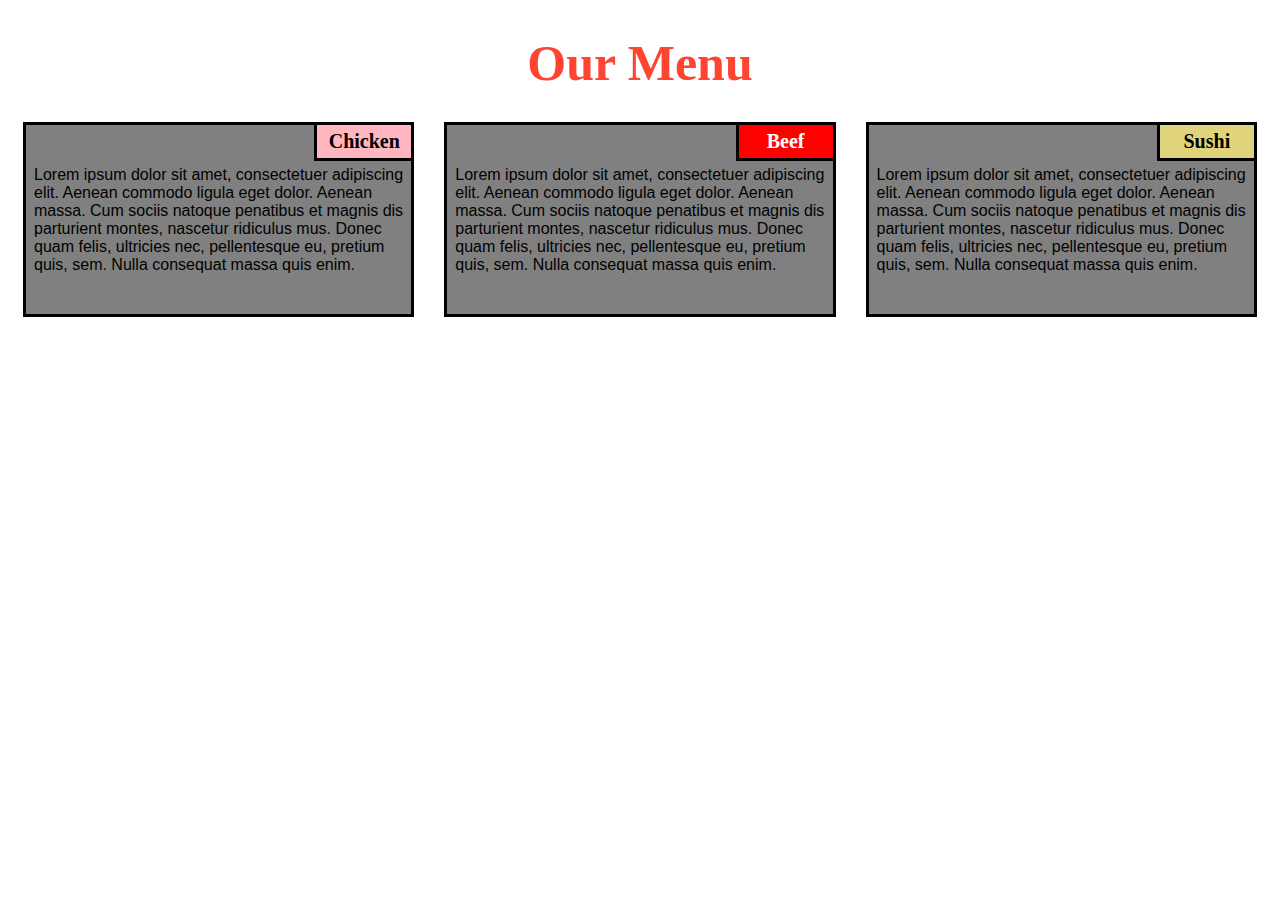
<file: module2-solution/index.html>
<!DOCTYPE html>
<html>

<head>
    <meta charset="utf-8">
    <title>Module2-solution</title>
</head>
<link rel="stylesheet" type="text/css" href="css/style.css">

<body>
    <h1>Our Menu</h1>
    <section class="column-lg-4 colmn-md-6 colmn-sm-12">
        <div>
            <p class="sub1">Chicken</p>
            <p class="content">
                Lorem ipsum dolor sit amet, consectetuer adipiscing elit. Aenean commodo ligula eget dolor. Aenean massa. Cum sociis natoque penatibus et magnis dis parturient montes, nascetur ridiculus mus. Donec quam felis, ultricies nec, pellentesque eu, pretium quis, sem. Nulla consequat massa quis enim.
            </p>
        </div>
    </section>
    <section class="column-lg-4 colmn-md-6 colmn-sm-12">
        <div>
            <p class="sub2">Beef</p>
            <p class="content">
                Lorem ipsum dolor sit amet, consectetuer adipiscing elit. Aenean commodo ligula eget dolor. Aenean massa. Cum sociis natoque penatibus et magnis dis parturient montes, nascetur ridiculus mus. Donec quam felis, ultricies nec, pellentesque eu, pretium quis, sem. Nulla consequat massa quis enim.
        </div>
    </section>
    <section class="column-lg-4 colmn-md-12 colmn-sm-12">
        <div>
            <p class="sub3">Sushi</p>
            <p class="content">
                Lorem ipsum dolor sit amet, consectetuer adipiscing elit. Aenean commodo ligula eget dolor. Aenean massa. Cum sociis natoque penatibus et magnis dis parturient montes, nascetur ridiculus mus. Donec quam felis, ultricies nec, pellentesque eu, pretium quis, sem. Nulla consequat massa quis enim.
            </p>
        </div>
</body>

</html>
</file>
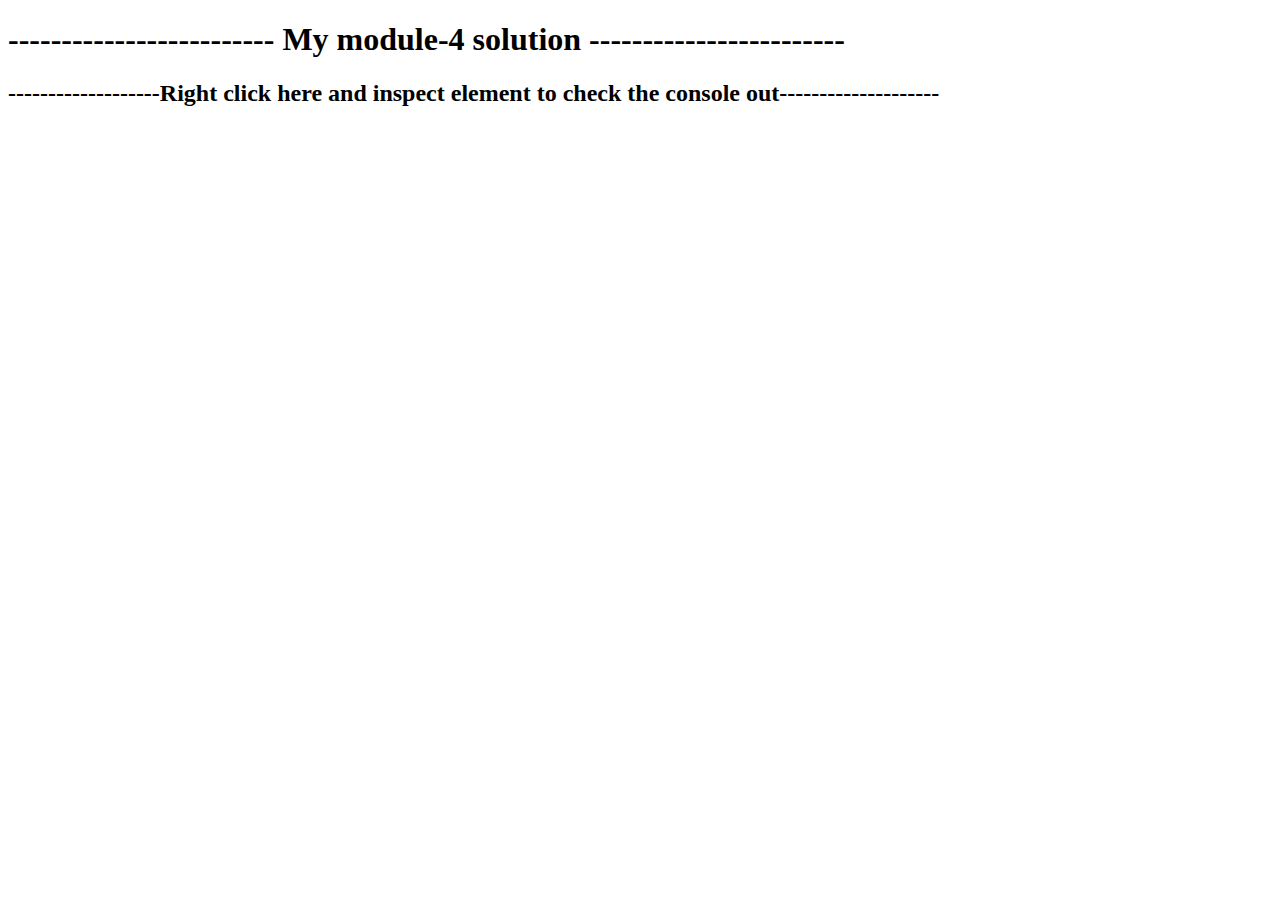
<file: module4-solution/index.html>
<!DOCTYPE html>
<html>
<head>
	<title></title>
</head>
<body>
	<h1>------------------------- My module-4 solution ------------------------</h1>
  <h2>-------------------Right click here and inspect element to check the console out--------------------</h2>
	<script src="script.js" ="text/javascript">
	
		</script>

</body>
</html>
</file>
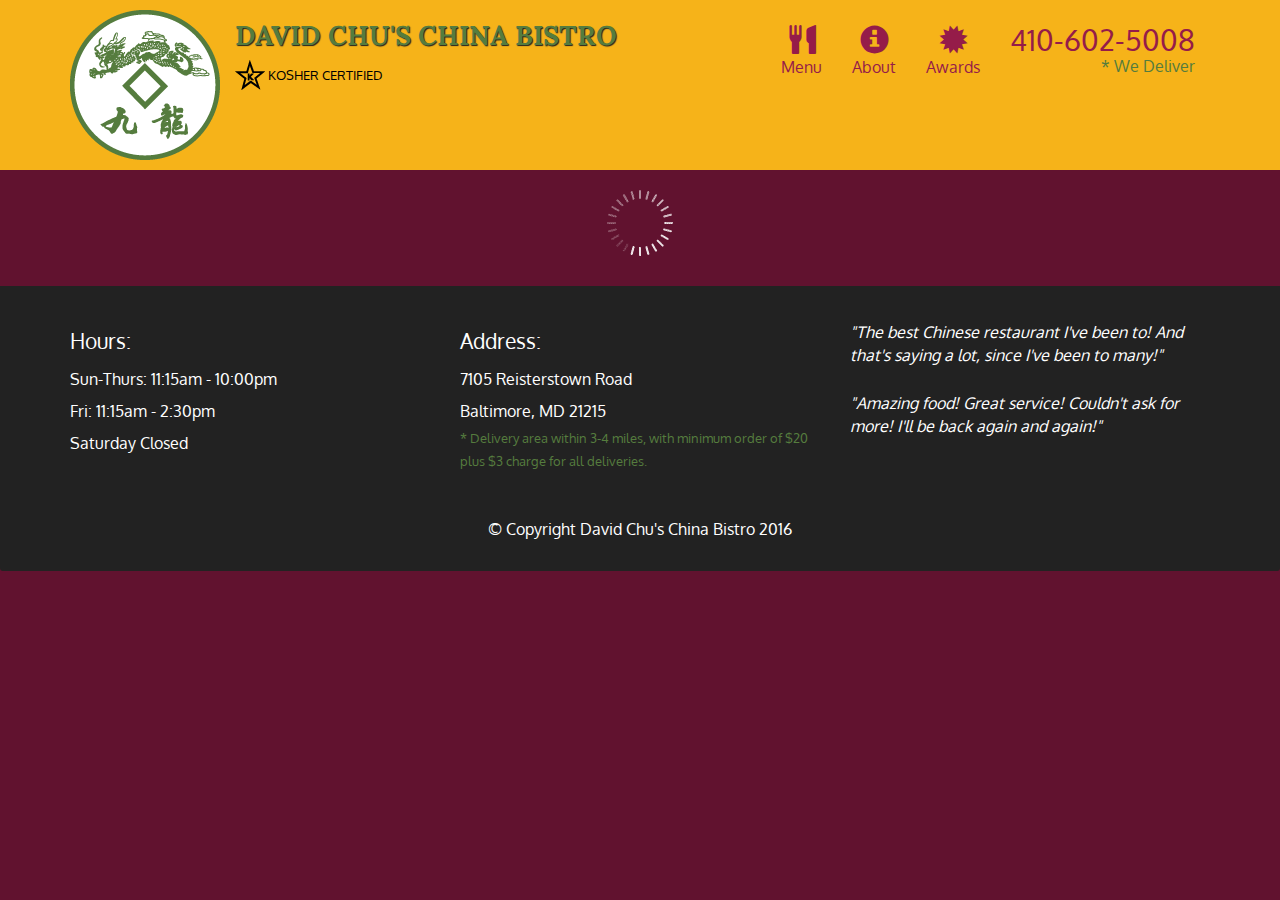
<file: module5_solution/index.html>
<!doctype html>
<html lang="en">
  <head>
    <meta charset="utf-8">
    <meta http-equiv="X-UA-Compatible" content="IE=edge">
    <meta name="viewport" content="width=device-width, initial-scale=1">
    <title>David Chu's China Bistro</title>
    <link rel="stylesheet" href="css/bootstrap.min.css">
    <link rel="stylesheet" href="css/styles.css">
    <link href='https://fonts.googleapis.com/css?family=Oxygen:400,300,700' rel='stylesheet' type='text/css'>
    <link href='https://fonts.googleapis.com/css?family=Lora' rel='stylesheet' type='text/css'>
  </head>
<body>
  <header>
    <nav id="header-nav" class="navbar navbar-default">
      <div class="container">
        <div class="navbar-header">
          <a href="index.html" class="pull-left visible-md visible-lg">
            <div id="logo-img" alt="Logo image"></div>
          </a>

          <div class="navbar-brand">
            <a href="index.html"><h1>David Chu's China Bistro</h1></a>
            <p>
              <img src="images/star-k-logo.png" alt="Kosher certification">
              <span>Kosher Certified</span>
            </p>
          </div>

          <button id="navbarToggle" type="button" class="navbar-toggle collapsed" data-toggle="collapse" data-target="#collapsable-nav" aria-expanded="false">
            <span class="sr-only">Toggle navigation</span>
            <span class="icon-bar"></span>
            <span class="icon-bar"></span>
            <span class="icon-bar"></span>
          </button>
        </div>
        
        <div id="collapsable-nav" class="collapse navbar-collapse">
           <ul id="nav-list" class="nav navbar-nav navbar-right">
            <li id="navHomeButton" class="visible-xs active">
              <a href="index.html">
                <span class="glyphicon glyphicon-home"></span> Home</a>
            </li>
            <li id="navMenuButton">
              <a href="#" onclick="$dc.loadMenuCategories();">
                <span class="glyphicon glyphicon-cutlery"></span><br class="hidden-xs"> Menu</a>
            </li>
            <li>
              <a href="#">
                <span class="glyphicon glyphicon-info-sign"></span><br class="hidden-xs"> About</a>
            </li>
            <li>
              <a href="#">
                <span class="glyphicon glyphicon-certificate"></span><br class="hidden-xs"> Awards</a>
            </li>
            <li id="phone" class="hidden-xs">
              <a href="tel:410-602-5008">
                <span>410-602-5008</span></a><div>* We Deliver</div>
            </li>
          </ul><!-- #nav-list -->
        </div><!-- .collapse .navbar-collapse -->
      </div><!-- .container -->
    </nav><!-- #header-nav -->
  </header>

  <div id="call-btn" class="visible-xs">
    <a class="btn" href="tel:410-602-5008">
    <span class="glyphicon glyphicon-earphone"></span>
    410-602-5008
    </a>
  </div>
  <div id="xs-deliver" class="text-center visible-xs">* We Deliver</div>

  <div id="main-content" class="container"></div>

  <footer class="panel-footer">
    <div class="container">
      <div class="row">
        <section id="hours" class="col-sm-4">
          <span>Hours:</span><br>
          Sun-Thurs: 11:15am - 10:00pm<br>
          Fri: 11:15am - 2:30pm<br>
          Saturday Closed
          <hr class="visible-xs">
        </section>
        <section id="address" class="col-sm-4">
          <span>Address:</span><br>
          7105 Reisterstown Road<br>
          Baltimore, MD 21215
          <p>* Delivery area within 3-4 miles, with minimum order of $20 plus $3 charge for all deliveries.</p>
          <hr class="visible-xs">
        </section>
        <section id="testimonials" class="col-sm-4">
          <p>"The best Chinese restaurant I've been to! And that's saying a lot, since I've been to many!"</p>
          <p>"Amazing food! Great service! Couldn't ask for more! I'll be back again and again!"</p>
        </section>
      </div>
      <div class="text-center">&copy; Copyright David Chu's China Bistro 2016</div>
    </div>
  </footer>

  <!-- jQuery (Bootstrap JS plugins depend on it) -->
  <script src="js/jquery-2.1.4.min.js"></script>
  <script src="js/bootstrap.min.js"></script>
  <script src="js/ajax-utils.js"></script>
  <script src="js/script.js"></script>
</body>
</html>
</file>
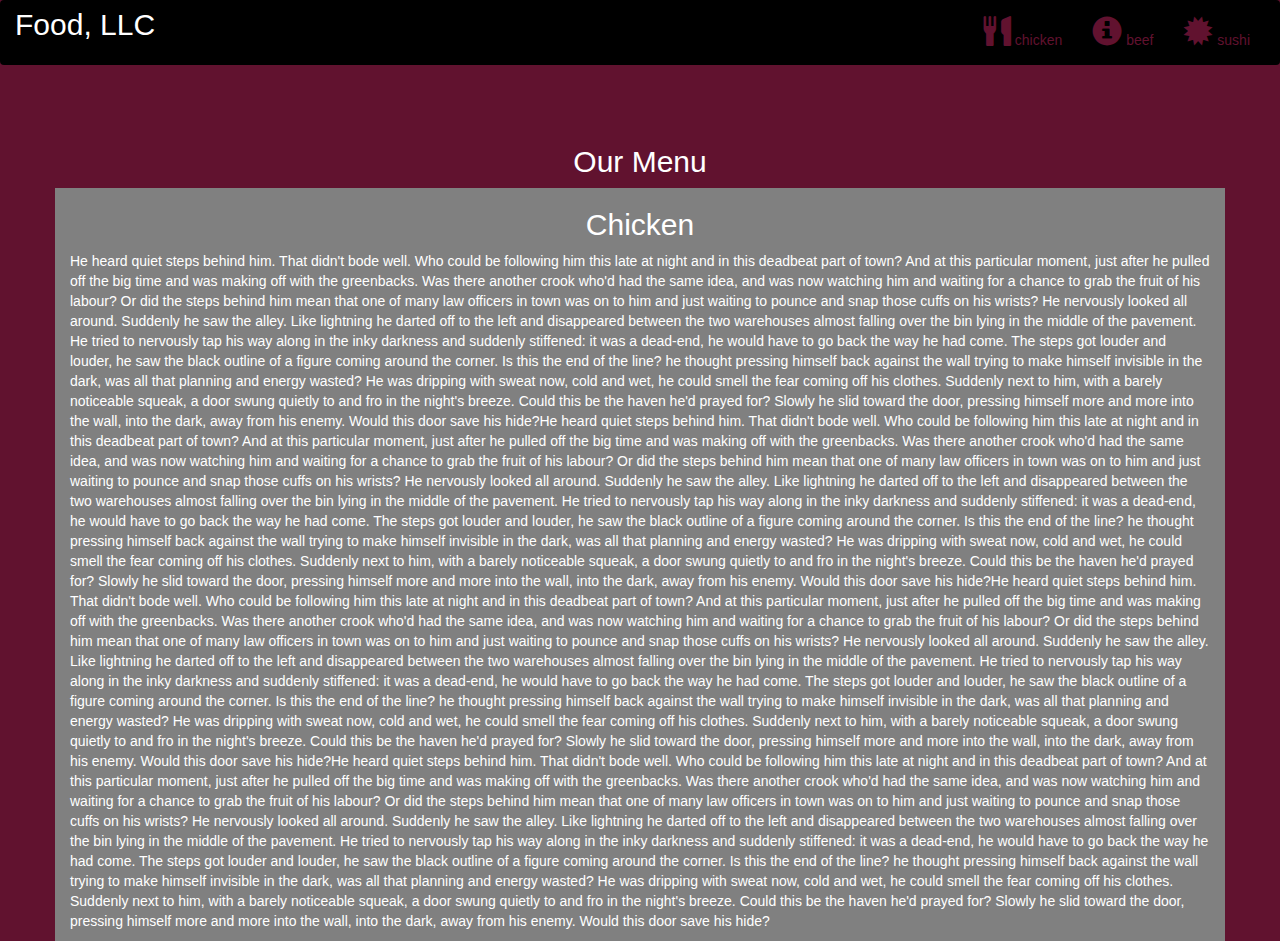
<file: module3-solution/module3-solution/index.html>
<!DOCTYPE html>
<html lang="en">
<head>
  <title>Bootstrap Example</title>
  <meta charset="utf-8">
  <meta name="viewport" content="width=device-width, initial-scale=1">
  <link rel="stylesheet" href="https://maxcdn.bootstrapcdn.com/bootstrap/3.4.1/css/bootstrap.min.css">
  <link rel="stylesheet" type="text/css" href="style.css">
  <script src="https://ajax.googleapis.com/ajax/libs/jquery/3.5.1/jquery.min.js"></script>
  <script src="https://maxcdn.bootstrapcdn.com/bootstrap/3.4.1/js/bootstrap.min.js"></script>
</head>
<body>

<nav class="navbar navbar-inverse">
  <div class="container-fluid">
    <div class="navbar-header">
      <button type="button" class="navbar-toggle" data-toggle="collapse" data-target="#myNavbar">
        <span class="icon-bar"></span>
        <span class="icon-bar"></span>
        <span class="icon-bar"></span>                        
      </button>
      <a class="navbar-brand" href="#" >Food, LLC</a>
    </div>
    <div class="collapse navbar-collapse" id="myNavbar">
    
      <ul class="nav navbar-nav navbar-right" >
        <li style>
        <a href="#" > 
        <span class="glyphicon glyphicon-cutlery"></span> chicken</a>
        </li>
        <li>
        <a href="#" >
        <span class="glyphicon glyphicon-info-sign"></span> beef</a>
        </li>
        <li>
        <a href="#">
        <span class="glyphicon glyphicon-certificate"></span> sushi</a>
        </li>
      </ul>
    </div>
  </div>
</nav>
<br>
<br>  
<h1><p class="text-center">Our Menu</p></h1>


<div id="main-content" class="container">
  <div id="home-tiles" class="row">
      <div class="col-md-12 col-sm-12 col-xs-12">
            
            <p id="chickstory">
          <h2>Chicken</h2>
              He heard quiet steps behind him. That didn't bode well. Who could be following him this late at night and in this deadbeat part of town? And at this particular moment, just after he pulled off the big time and was making off with the greenbacks. Was there another crook who'd had the same idea, and was now watching him and waiting for a chance to grab the fruit of his labour? Or did the steps behind him mean that one of many law officers in town was on to him and just waiting to pounce and snap those cuffs on his wrists? He nervously looked all around. Suddenly he saw the alley. Like lightning he darted off to the left and disappeared between the two warehouses almost falling over the bin lying in the middle of the pavement. He tried to nervously tap his way along in the inky darkness and suddenly stiffened: it was a dead-end, he would have to go back the way he had come. The steps got louder and louder, he saw the black outline of a figure coming around the corner. Is this the end of the line? he thought pressing himself back against the wall trying to make himself invisible in the dark, was all that planning and energy wasted? He was dripping with sweat now, cold and wet, he could smell the fear coming off his clothes. Suddenly next to him, with a barely noticeable squeak, a door swung quietly to and fro in the night's breeze. Could this be the haven he'd prayed for? Slowly he slid toward the door, pressing himself more and more into the wall, into the dark, away from his enemy. Would this door save his hide?He heard quiet steps behind him. That didn't bode well. Who could be following him this late at night and in this deadbeat part of town? And at this particular moment, just after he pulled off the big time and was making off with the greenbacks. Was there another crook who'd had the same idea, and was now watching him and waiting for a chance to grab the fruit of his labour? Or did the steps behind him mean that one of many law officers in town was on to him and just waiting to pounce and snap those cuffs on his wrists? He nervously looked all around. Suddenly he saw the alley. Like lightning he darted off to the left and disappeared between the two warehouses almost falling over the bin lying in the middle of the pavement. He tried to nervously tap his way along in the inky darkness and suddenly stiffened: it was a dead-end, he would have to go back the way he had come. The steps got louder and louder, he saw the black outline of a figure coming around the corner. Is this the end of the line? he thought pressing himself back against the wall trying to make himself invisible in the dark, was all that planning and energy wasted? He was dripping with sweat now, cold and wet, he could smell the fear coming off his clothes. Suddenly next to him, with a barely noticeable squeak, a door swung quietly to and fro in the night's breeze. Could this be the haven he'd prayed for? Slowly he slid toward the door, pressing himself more and more into the wall, into the dark, away from his enemy. Would this door save his hide?He heard quiet steps behind him. That didn't bode well. Who could be following him this late at night and in this deadbeat part of town? And at this particular moment, just after he pulled off the big time and was making off with the greenbacks. Was there another crook who'd had the same idea, and was now watching him and waiting for a chance to grab the fruit of his labour? Or did the steps behind him mean that one of many law officers in town was on to him and just waiting to pounce and snap those cuffs on his wrists? He nervously looked all around. Suddenly he saw the alley. Like lightning he darted off to the left and disappeared between the two warehouses almost falling over the bin lying in the middle of the pavement. He tried to nervously tap his way along in the inky darkness and suddenly stiffened: it was a dead-end, he would have to go back the way he had come. The steps got louder and louder, he saw the black outline of a figure coming around the corner. Is this the end of the line? he thought pressing himself back against the wall trying to make himself invisible in the dark, was all that planning and energy wasted? He was dripping with sweat now, cold and wet, he could smell the fear coming off his clothes. Suddenly next to him, with a barely noticeable squeak, a door swung quietly to and fro in the night's breeze. Could this be the haven he'd prayed for? Slowly he slid toward the door, pressing himself more and more into the wall, into the dark, away from his enemy. Would this door save his hide?He heard quiet steps behind him. That didn't bode well. Who could be following him this late at night and in this deadbeat part of town? And at this particular moment, just after he pulled off the big time and was making off with the greenbacks. Was there another crook who'd had the same idea, and was now watching him and waiting for a chance to grab the fruit of his labour? Or did the steps behind him mean that one of many law officers in town was on to him and just waiting to pounce and snap those cuffs on his wrists? He nervously looked all around. Suddenly he saw the alley. Like lightning he darted off to the left and disappeared between the two warehouses almost falling over the bin lying in the middle of the pavement. He tried to nervously tap his way along in the inky darkness and suddenly stiffened: it was a dead-end, he would have to go back the way he had come. The steps got louder and louder, he saw the black outline of a figure coming around the corner. Is this the end of the line? he thought pressing himself back against the wall trying to make himself invisible in the dark, was all that planning and energy wasted? He was dripping with sweat now, cold and wet, he could smell the fear coming off his clothes. Suddenly next to him, with a barely noticeable squeak, a door swung quietly to and fro in the night's breeze. Could this be the haven he'd prayed for? Slowly he slid toward the door, pressing himself more and more into the wall, into the dark, away from his enemy. Would this door save his hide?
            </p>
      </div>
    </div>
</div>

</body>
</html>
</file>
<file: module2-solution/css/style.css>
* {
        box-sizing: border-box;
    }

    body {
        background-color: white;
    }

    h1 {
       margin-bottom: 15px;
    text-align: center;
    color: #ff4532;
    font-size: 50px;
    }

    section {
        position: relative;
        padding: 15px;
        width: 90%;
    }

    p {
        position: relative;
        clear: right;
    }

    div {
        position: relative;
        background-color: gray;
        border: 3.5px solid black;
        width: 100%;
        margin-left: auto;
        margin-right: auto;
        margin-bottom: auto;
    }

    .sub1 {
        float: right;
        width: 100px;
        padding: 5px;
        margin: -3px -3px 0px;
        border: 3.5px solid black;
        text-align: center;
        font-size: 125%;
        font-weight: bold;
        background-color: #FFB6C1;

    }

    .sub2 {
        float: right;
        color: white;
        width: 100px;
        padding: 5px;
        margin: -3px -3px 0px;
        border: 3.5px solid black;
        text-align: center;
        font-size: 125%;
        font-weight: bold;
        background-color: #FF0000;

    }

    .sub3 {
        color: black;
        float: right;
        width: 100px;
        padding: 5px;
         margin: -3px -3px 0px;
        border: 3.5px solid black;
        text-align: center;
        font-size: 125%;
        font-weight: bold;
        background-color: rgb(223, 212, 121);

    }

    .content {
        padding: 5px;
        border: none;
        background-color: gray;
        font-family: Helvetica;
        color: black;
        margin: 3px ;
        height: 150px;
        overflow: auto;
    }

    .row {
        width: 90%;
    }

    @media (min-width: 992px) {
        .column-lg-4 {
            float: left;
            width: 33.33%;
        }
    }

   
    @media (min-width: 768px) and (max-width: 991px) {
        .colmn-md-6 {
            float: left;
            width: 50%;
            margin-left: auto;
            margin-right: auto;
        }

        .colmn-md-12 {
            float: left;
            width: 100%;
            margin-left: auto;
            margin-right: auto;
        }
    }

    @media (max-width: 767px) {
        .colmn-sm-12 {
            float: left;
            width: 100%;
        }
    }
</file>
<file: module5_solution/css/styles.css>
body {
  font-size: 16px;
  color: #fff;
  background-color: #61122f;
  font-family: 'Oxygen', sans-serif;
}

/** HEADER **/
#header-nav {
  background-color: #f6b319;
  border-radius: 0;
  border: 0;
}

#logo-img {
  background: url('../images/restaurant-logo_large.png') no-repeat;
  width: 150px;
  height: 150px;
  margin: 10px 15px 10px 0;
}

.navbar-brand {
  padding-top: 25px;
}
.navbar-brand h1 { /* Restaurant name */
  font-family: 'Lora', serif;
  color: #557c3e;
  font-size: 1.5em;
  text-transform: uppercase;
  font-weight: bold;
  text-shadow: 1px 1px 1px #222;
  margin-top: 0;
  margin-bottom: 0;
  line-height: .75;
}
.navbar-brand a:hover, .navbar-brand a:focus {
  text-decoration: none;
}
.navbar-brand p { /* Kosher cert */
  color: #000;
  text-transform: uppercase;
  font-size: .7em;
  margin-top: 15px;
}
.navbar-brand p span { /* Star-K */
  vertical-align: middle;
}

#nav-list {
  margin-top: 10px;
}
#nav-list a {
  color: #951C49;
  text-align: center;
}
#nav-list a:hover {
  background: #E7E7E7;
}
#nav-list a span {
  font-size: 1.8em;
}

#phone {
  margin-top: 5px;
}
#phone a { /* Phone number */
  text-align: right;
  padding-bottom: 0;
}
#phone div { /* We Deliver */
  color: #557c3e;
  text-align: right;
  padding-right: 15px;
}

.navbar-header button.navbar-toggle, .navbar-header .icon-bar {
  border: 1px solid #61122f;
}
.navbar-header button.navbar-toggle {
  clear: both;
  margin-top: -30px;
}
/* END HEADER */

/* FOOTER */
.panel-footer {
  margin-top: 30px;
  padding-top: 35px;
  padding-bottom: 30px;
  background-color: #222;
  border-top: 0;
}
.panel-footer div.row {
  margin-bottom: 35px;
}
#hours, #address {
  line-height: 2;
}
#hours > span, #address > span {
  font-size: 1.3em;
}
#address p {
  color: #557c3e;
  font-size: .8em;
  line-height: 1.8;
}
#testimonials {
  font-style: italic;
}
#testimonials p:nth-child(2) {
  margin-top: 25px;
}
/* END FOOTER */



/* HOME PAGE */
.container .jumbotron {
  box-shadow: 0 0 50px #3F0C1F;
  border: 2px solid #3F0C1F;
}

#menu-tile, #specials-tile, #map-tile {
  height: 250px;
  width: 100%;
  margin-bottom: 15px;
  position: relative;
  border: 2px solid #3F0C1F;
  overflow: hidden;
}
#menu-tile:hover, #specials-tile:hover, #map-tile:hover {
  box-shadow: 0 1px 5px 1px #cccccc;
}
#menu-tile {
  background: url('../images/menu-tile.jpg') no-repeat;
  background-position: center;
}
#specials-tile {
  background: url('../images/specials-tile.jpg') no-repeat;
  background-position: center;
}
#menu-tile span, #specials-tile span, #map-tile span {
  position: absolute;
  bottom: 0;
  right: 0;
  width: 100%;
  text-align: center;
  font-size: 1.6em;
  text-transform: uppercase;
  background-color: #000;
  color: #fff;
  opacity: .8;
}
/* END HOME PAGE */

/* MENU CATEGORIES PAGE */
.category-tile { 
  position: relative;
  border: 2px solid #3F0C1F;
  overflow: hidden;
  width: 200px;
  height: 200px;
  margin: 0 auto 15px;
}
.category-tile span {
  position: absolute;
  bottom: 0;
  right: 0;
  width: 100%;
  text-align: center;
  font-size: 1.2em;
  text-transform: uppercase;
  background-color: #000;
  color: #fff;
  opacity: .8;
}
.category-tile:hover {
  box-shadow: 0 1px 5px 1px #cccccc;
}

#menu-categories-title + div {
  margin-bottom: 50px;
}
/* END MENU CATEGORIES PAGE */

/* SINGLE CATEGORY PAGE */
.menu-item-tile {
  margin-bottom: 25px;
}
.menu-item-tile hr {
  width: 80%;
}
.menu-item-tile .menu-item-price {
  font-size: 1.1em;
  text-align: right;
  margin-top: -15px;
  margin-right: -15px;
}
.menu-item-tile .menu-item-price span {
  font-size: .6em;
}
.menu-item-photo {
  position: relative;
  border: 2px solid #3F0C1F; 
  overflow: hidden;
  padding: 0;
  margin-right: -15px;
  margin-left: auto;
  margin-bottom: 20px;
  max-width: 250px;
}
.menu-item-photo div {
  position: absolute;
  bottom: 0;
  right: 0;
  width: 80px;
  background-color: #557c3e;
  text-align: center;
}
.menu-item-description {
  padding-right: 30px;
}
h3.menu-item-title {
  margin: 0 0 10px;
}
.menu-item-details {
  font-size: .9em;
  font-style: italic;
}
/* END SINGLE CATEGORY PAGE */


/********** Large devices only **********/
@media (min-width: 1200px) {
  .container .jumbotron {
    background: url('../images/jumbotron_1200.jpg') no-repeat;
    height: 675px;
  }
}

/********** Medium devices only **********/
@media (min-width: 992px) and (max-width: 1199px) {
  /* Header */
  #logo-img {
    background: url('../images/restaurant-logo_medium.png') no-repeat;
    width: 100px;
    height: 100px;
    margin: 5px 5px 5px 0;
  }
  /* End Header */

  /* Home Page */
  .container .jumbotron {
    background: url('../images/jumbotron_992.jpg') no-repeat;
    height: 558px;
  }
  /* End Home Page */
}

/********** Small devices only **********/
@media (min-width: 768px) and (max-width: 991px) {
  /* Home Page */
  .container .jumbotron {
    background: url('../images/jumbotron_768.jpg') no-repeat;
    height: 432px;
  }
  /* End Home Page */
}

/********** Extra small devices only **********/
@media (max-width: 767px) {
  /* Header */
  .navbar-brand {
    padding-top: 10px;
    height: 80px;
  }
  .navbar-brand h1 { /* Restaurant name */
    padding-top: 10px;
    font-size: 5vw; /* 1vw = 1% of viewport width */
  }
  .navbar-brand p { /* Kosher cert */
    font-size: .6em;
    margin-top: 12px;
  }
  .navbar-brand p img { /* Star-K */
    height: 20px;
  }

  #collapsable-nav a { /* Collapsed nav menu text */
    font-size: 1.2em;
  }
  #collapsable-nav a span { /* Collapsed nav menu glyph */
    font-size: 1em;
    margin-right: 5px;
  }

  #call-btn > a {
    font-size: 1.5em;
    display: block;
    margin: 0 20px;
    padding: 10px;
    border: 2px solid #fff;
    background-color: #f6b319;
    color: #951c49;
  }
  #xs-deliver {
    margin-top: 5px;
    font-size: .7em;
    letter-spacing: .1em;
    text-transform: uppercase;
  }
  /* End Header */

  /* Footer */
  .panel-footer section {
    margin-bottom: 30px;
    text-align: center;
  }
  .panel-footer section:nth-child(3) {
    margin-bottom: 0; /* margin already exists on the whole row */
  }
  .panel-footer section hr {
    width: 50%;
  }
  /* End Footer */

  /* Home Page */
  .container .jumbotron {
    margin-top: 30px;
    padding: 0;
  }
  #menu-tile, #specials-tile {
    width: 360px;
    margin: 0 auto 15px;
  }

  .menu-item-photo {
    margin-right: auto;
  }
  .menu-item-tile .menu-item-price {
    text-align: center;
  }
  .menu-item-description {
    text-align: center;;
  }
}


/********** Super extra small devices Only :-) (e.g., iPhone 4) **********/
@media (max-width: 479px) {
  /* Header */
  .navbar-brand h1 { /* Restaurant name */
    padding-top: 5px;
    font-size: 6vw;
  }
  /* End Header */
  
  /* Home page */
  #menu-tile, #specials-tile {
    width: 280px;
    margin: 0 auto 15px;
  }

  .col-xxs-12 {
    position: relative;
    min-height: 1px;
    padding-right: 15px;
    padding-left: 15px;
    float: left;
    width: 100%;
  }
}
</file>
<file: module3-solution/module3-solution/style.css>
*{
	margin: 0;
	padding: 0;
	
}
.navbar{

border: none;
background-color: black;
color: #61122F;
}
body{
	background-color: #61122F;
	color: white;
}
.glyphicon{
	font-size: 30px;
	color:#61122F; 
}

.center{
	width: 90%;
	background-color: grey;

}
.container
{
	background-color: grey;
}
.text-center{
	font-size: 30px;
}

h2{
	text-align: center;
}
#myNavbar ul li a {
	color: #61122F;
}
.navbar-brand{
font-size: 30px;	
}
</file>
